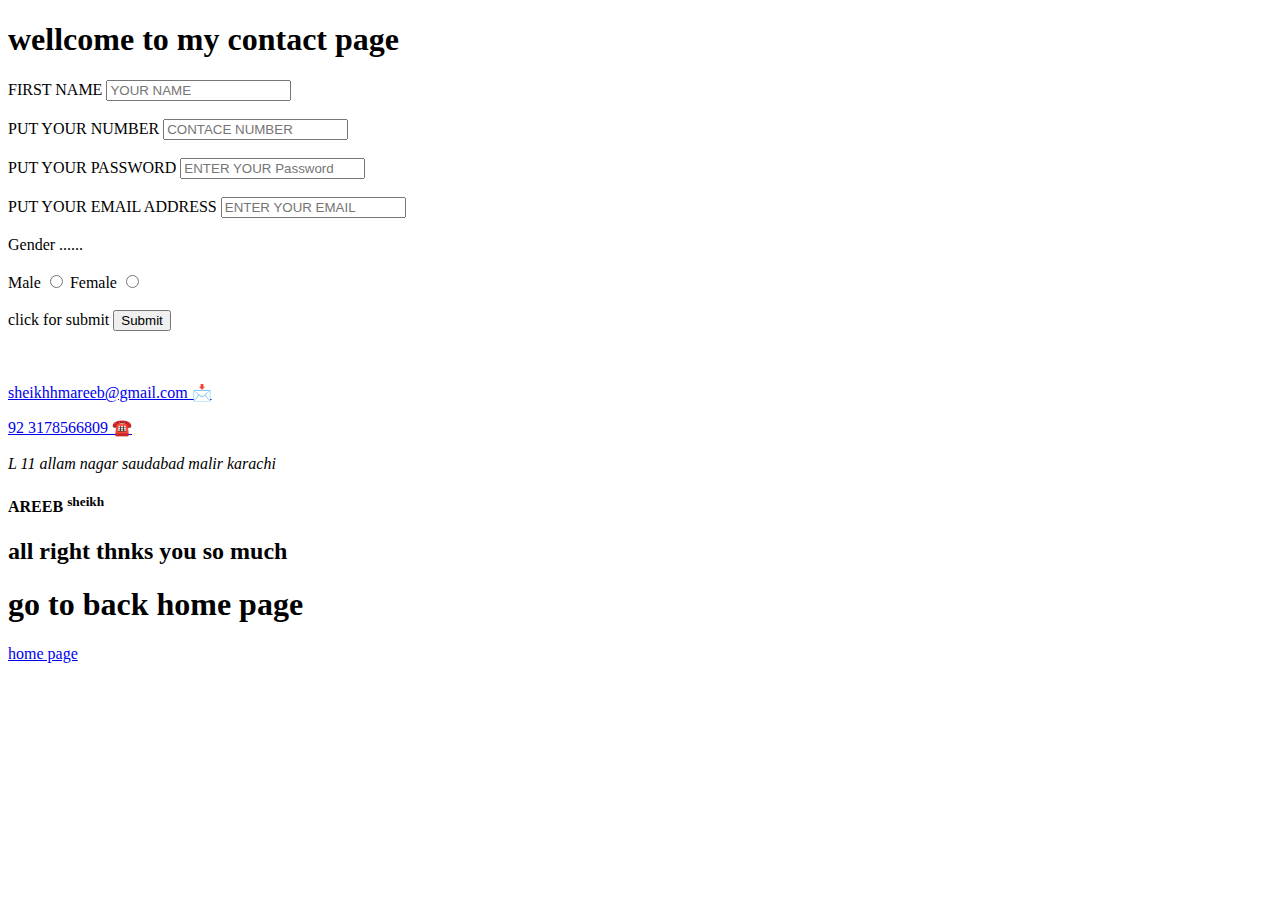
<file: contact.html>
<!DOCTYPE html>
<html lang="en">
<head>
    <meta charset="UTF-8">
    <meta name="viewport" content="width=device-width, initial-scale=1.0">
    <title>contact</title>
</head>
<body>
    
</body>
</html>
<h1>wellcome to my contact page </h1> 




    <form>
        <label for=" name"></label>
        FIRST NAME 
        <input type="text" placeholder="YOUR NAME " id="name "  required>  <br>
        <br>
        <label for="number"></label>
        PUT YOUR NUMBER 
        <input type="number" placeholder="CONTACE NUMBER " id="number" required>  <br>

        <br>
        <label for="pass"></label>
        PUT YOUR PASSWORD
        <input type="password" placeholder="ENTER YOUR Password   " id="pass" required>
        <br>
        <br>
        <label for="email"></label>
        PUT YOUR EMAIL ADDRESS 
        <input type="email" placeholder="ENTER YOUR EMAIL" id="email" required>
        <br>
        <br>
         Gender ...... <br>
         <br> <label for="Male"></label>
    Male
        <input type="radio" id="Male" name="gender">
        <label for="Female"></label>
        Female 
        <input type="radio" id="Female" name="gender">
        <br>
        <br>
<label for="submit"></label>
click for submit 
        <input type="submit" id="submit">
    </form>
    <br>


    <p>  <BR> <a href="mailto:sheikhhmareeb@gmail.com"> sheikhhmareeb@gmail.com  📩</a> </BR></p>
    <a href="tel03178566809"> 92 3178566809 ☎️ </a> <br>
    <br>
<address>L 11 allam nagar saudabad malir karachi </address>
<h4>AREEB <sup>sheikh</sup></h4>

<h2>all right thnks you so much </h2>

<h1> go to back home page </h1>
<a href="index.html"> home page </a>
</file>
